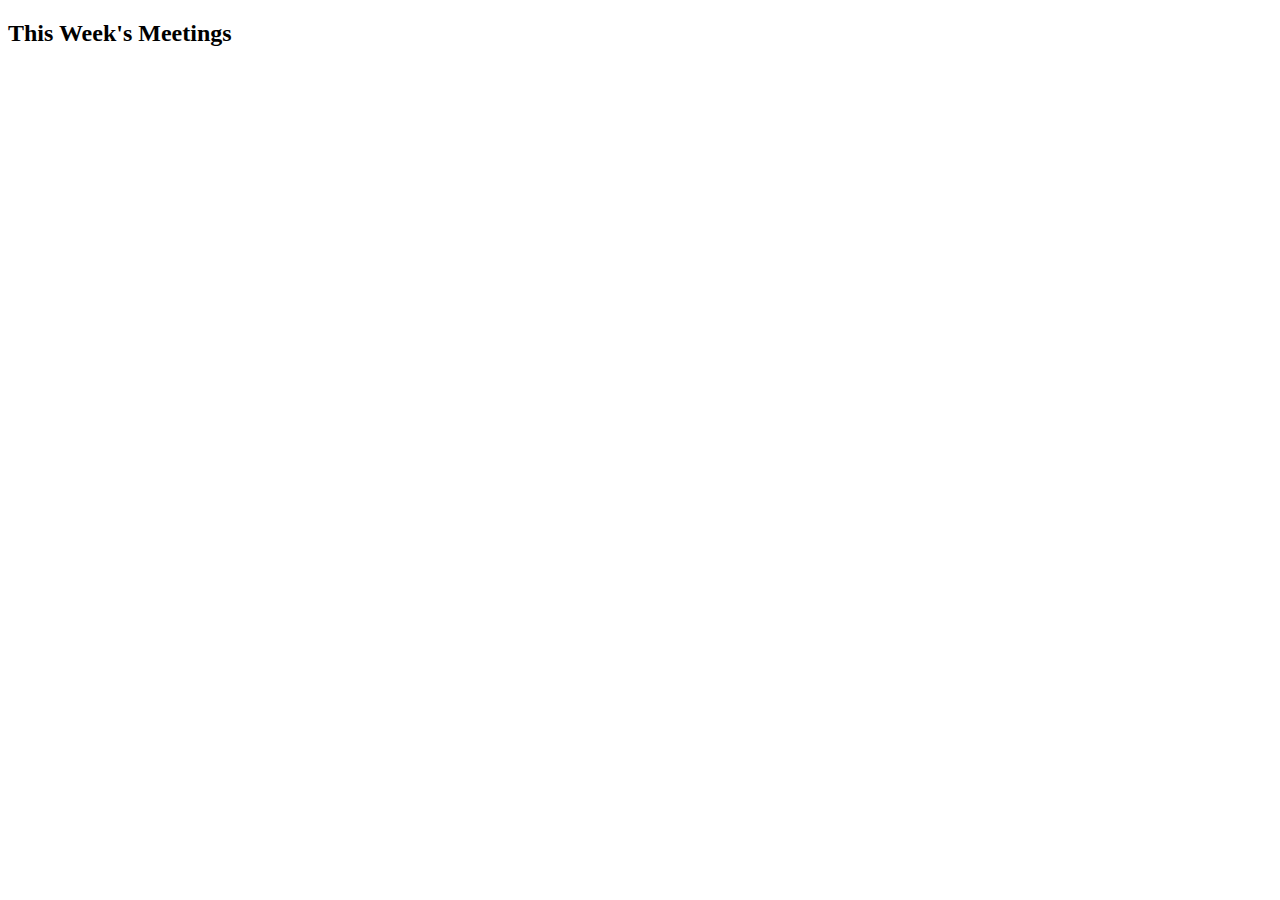
<file: slides/events.html>
<!DOCTYPE html>
<html lang="en">

<head>
<meta charset="utf-8">
<title>Minimal HTML Document</title>
</head>

<body>

<!-- Invisible comment -->
<h2>This Week's Meetings<strong><br><p><iframe width="1280" height="400" align="center" frameborder="0" scrolling="no" src="https://calendar.google.com/calendar/embed?showTitle=0&amp;showPrint=0&amp;showTabs=0&amp;showCalendars=0&amp;showTz=0&amp;mode=WEEK&amp;height=400&amp;wkst=2&amp;bgcolor=%23FFFFFF&amp;src=gruppe.wermes%40googlemail.com&amp;color=%23e5f522&amp;src=tq22kq3hl3u5c65njo4abv99rc%40group.calendar.google.com&amp;color=%23c09f50&amp;src=6nun67nki172730obtt6evc7ao%40group.calendar.google.com&amp;color=%23781200&amp;ctz=Europe%2FBerlin"></iframe></p></h2>

</body>

</html>
</file>
